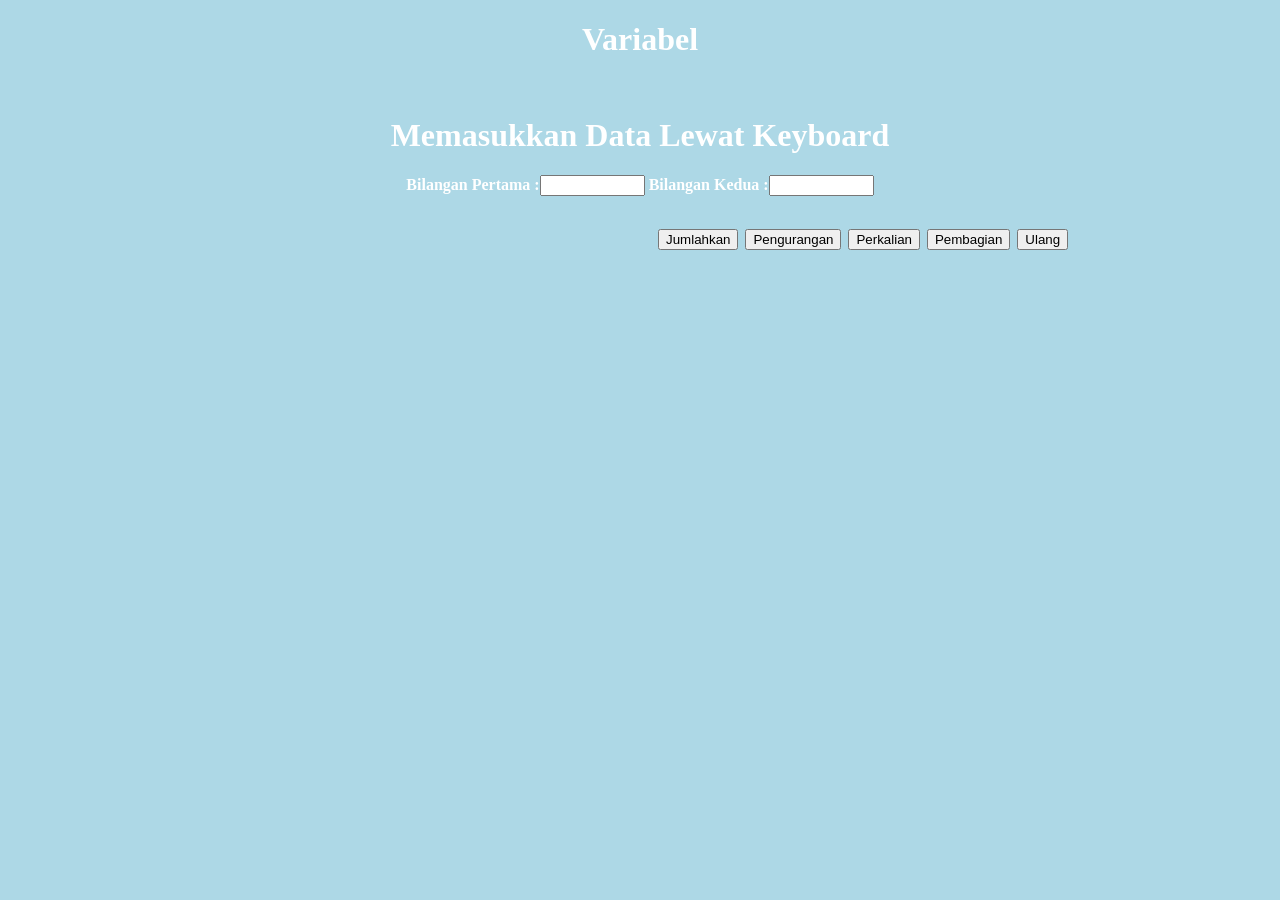
<file: tugas-1-muhamaddicky/index.html>
<!DOCTYPE html>
<html lang="en">
<head>
    <meta charset="UTF-8">
    <meta name="viewport" content="width=device-width, initial-scale=1.0">
    <link rel="stylesheet" href="style.css" />
    <title>Document</title>
</head>
<body>
    <h1>Variabel</h1>

    <form name ="fform">
        <h1><br>Memasukkan Data Lewat Keyboard</h1>
        <h4>
         Bilangan Pertama	:<input type="text" size="11" name="bilangan1"> 
         Bilangan Kedua	:<input type="text" size="11" name="bilangan2">
        </h4>
        <P>
        <input type="button" value="Jumlahkan" onclick="jumlah()">
        <input type="button" value="Pengurangan" onclick="kurang()">
        <input type="button" value="Perkalian" onclick="kali()">
        <input type="button" value="Pembagian" onclick="bagi()">
        <input type="reset" value="Ulang">
        </P>
    </form>
        
    
    <script src="script.js"></script>
</body>
</html>
</file>
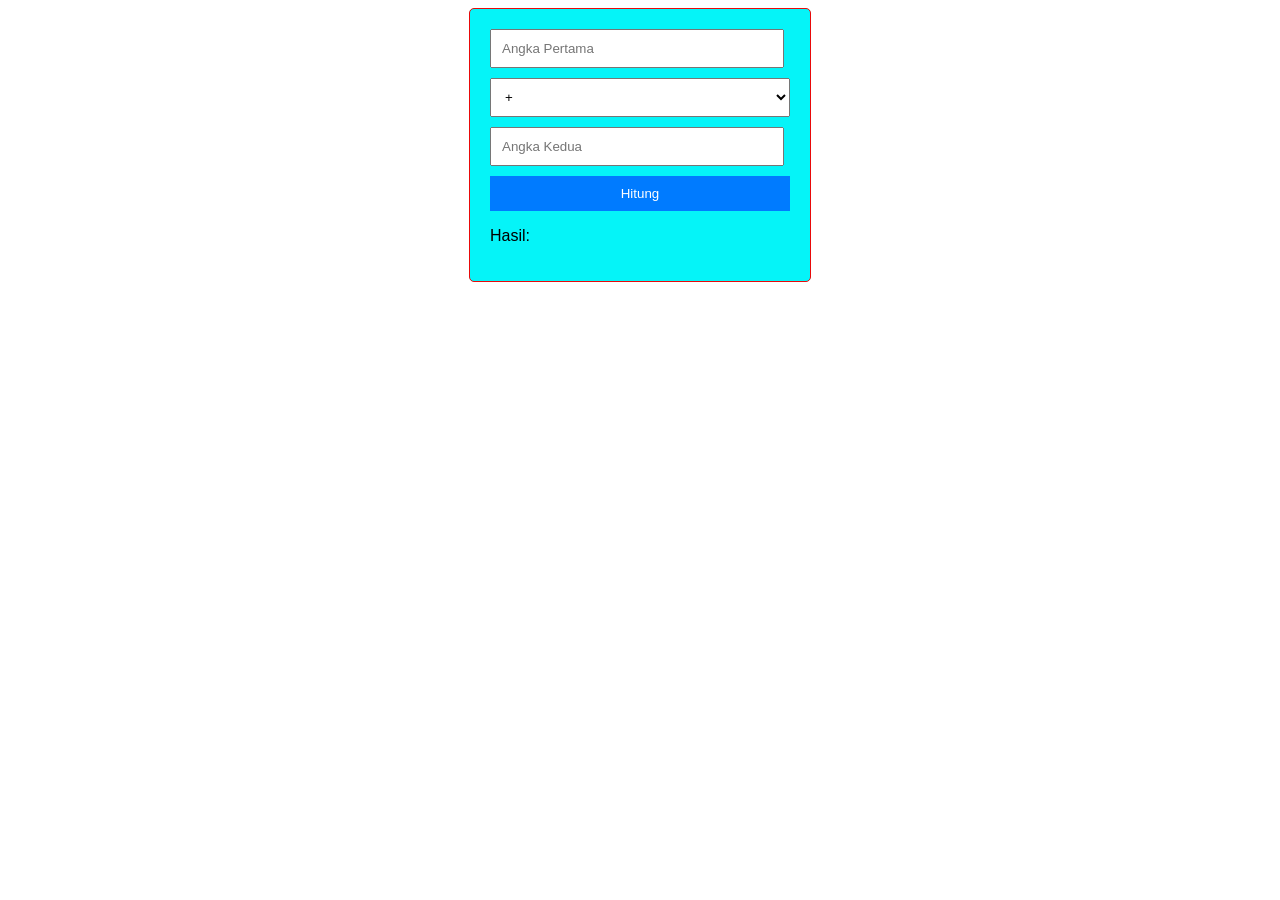
<file: tugas-2-muhamaddicky/index.html>
<!DOCTYPE html>
<html lang="en">
<head>
    <meta charset="UTF-8">
    <meta name="viewport" content="width=device-width, initial-scale=1.0">
    <title>Kalkulator Sederhana</title> <!-- Judul "Kalkulator Sederhana" -->
    <link rel="stylesheet" href="style.css">
</head>
<body>
    <div class="calculator">
        <title>Percabangan-1</title>
        <input type="text" id="angka1" placeholder="Angka Pertama">
        <select id="operator">
            <option value="+">+</option>
            <option value="-">-</option>
            <option value="*">*</option>
            <option value="/">/</option>
        </select>
        <input type="text" id="angka2" placeholder="Angka Kedua">
        <button onclick="hitung()">Hitung</button>
        <p>Hasil: <span id="hasil"></span></p>
    </div>

    <script src="script.js"></script>
</body>
</html>
</file>
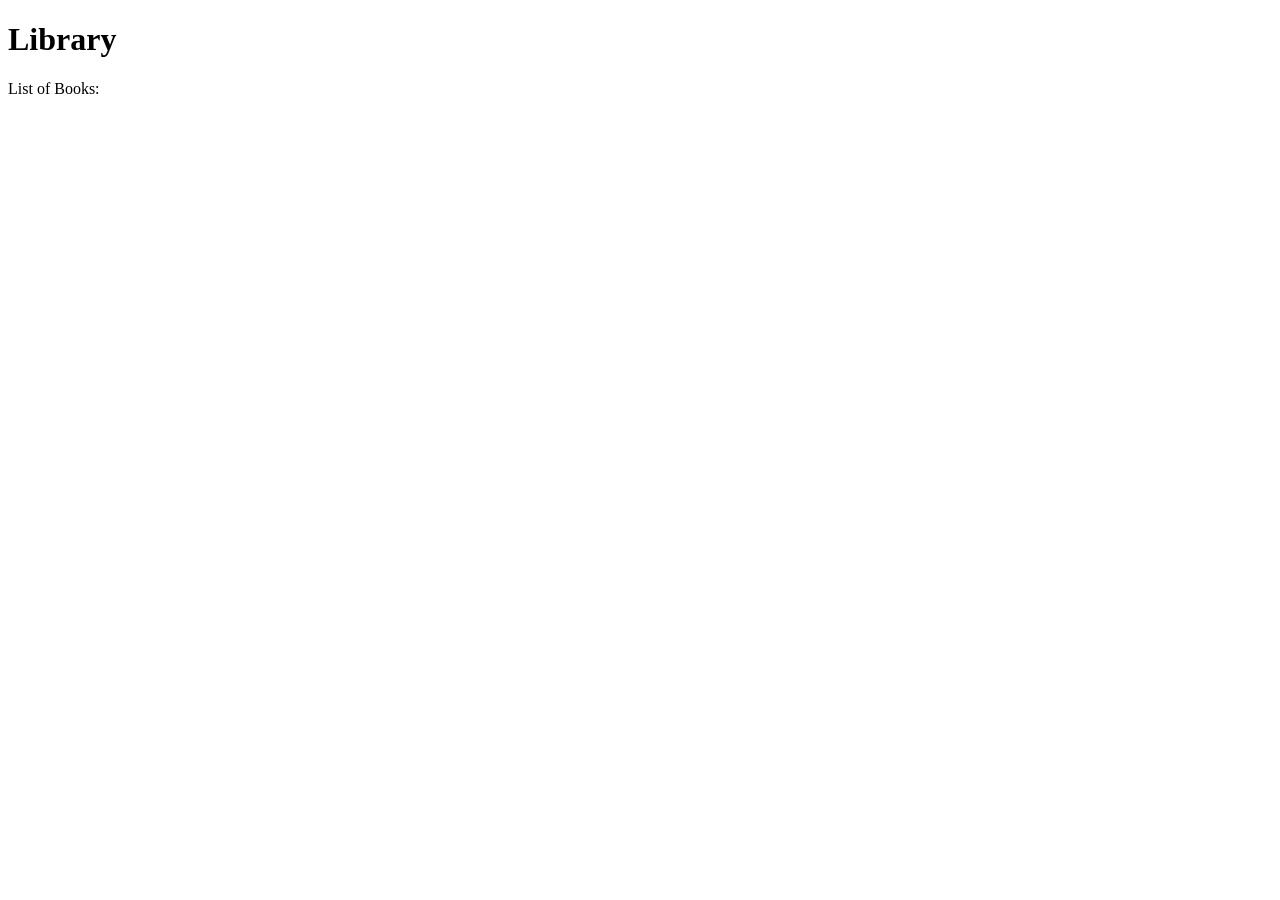
<file: tugas-3-muhamaddicky/index.html>
<!DOCTYPE html>
<html lang="en">
<head>
    <meta charset="UTF-8">
    <meta name="viewport" content="width=device-width, initial-scale=1.0">
    <title>Library</title>
</head>
<body>
    <h1>Library</h1>
    <p>List of Books:</p>
    <ul id="bookList"></ul>

    <script src="script.js"></script>
</body>
</html>
</file>
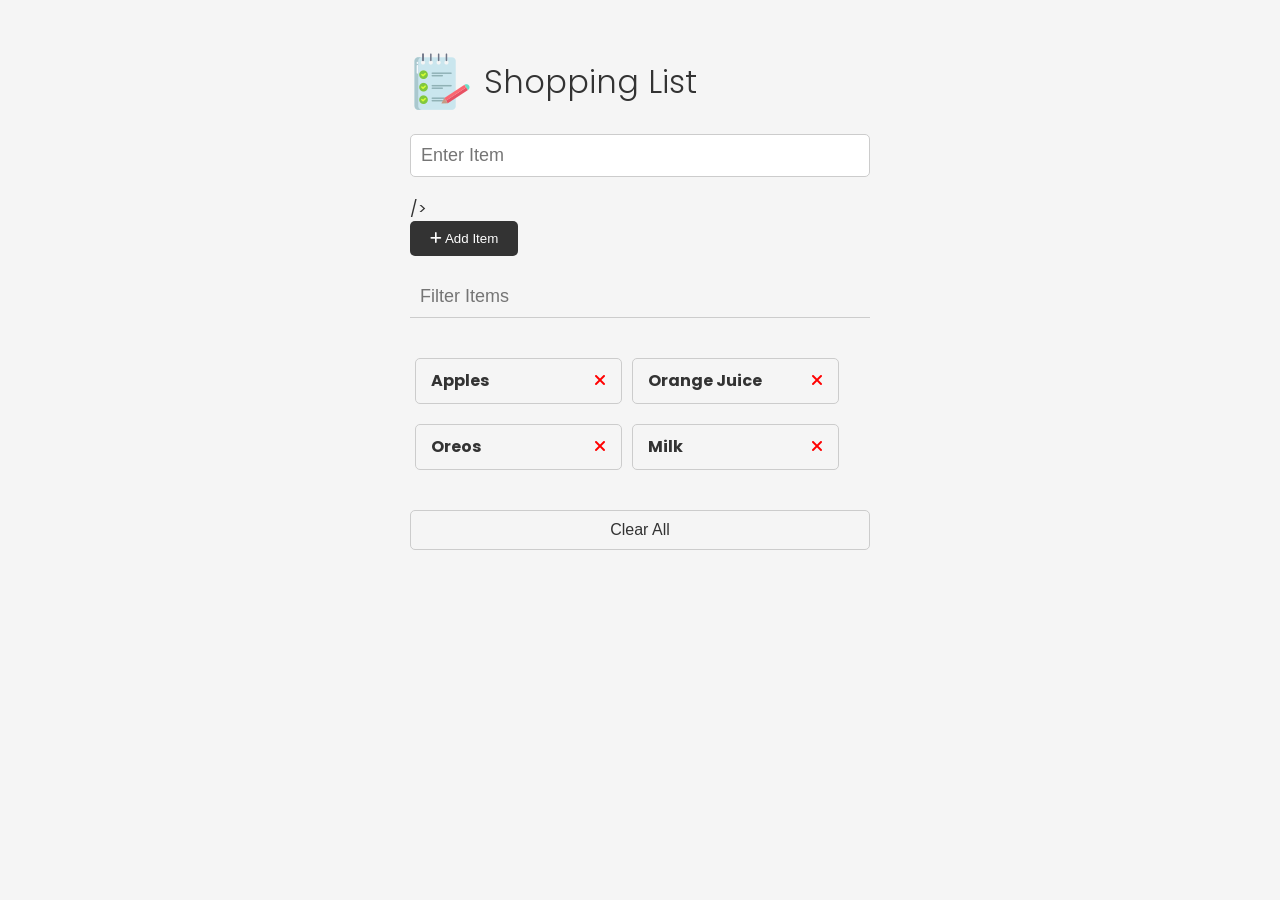
<file: tugas-4-muhamaddicky/index.html>
<!DOCTYPE html>
<html lang="en">
  <head>
    <meta charset="UTF-8" />
    <meta http-equiv="X-UA-Compatible" content="IE=edge" />
    <meta name="viewport" content="width=device-width, initial-scale=1.0" />
    <link
      rel="stylesheet"
      href="https://cdnjs.cloudflare.com/ajax/libs/font-awesome/6.1.2/css/all.min.css"
      integrity="sha512-1sCRPdkRXhBV2PBLUdRb4tMg1w2YPf37qatUFeS7zlBy7jJI8Lf4VHwWfZZfpXtYSLy85pkm9GaYVYMfw5BC1A=="
      crossorigin="anonymous"
      referrerpolicy="no-referrer"
    />
    <link rel="stylesheet" href="style.css" />
    <title>Shopping List</title>
  </head>
  <body>
    <div class="container">
      <header>
        <img src="images/note.png" alt="" />
        <h1>Shopping List</h1>
      </header>
      <form id="item-form">
        <div class="form-control">
          <input
            type="text"
            class="form-input"
            id="item-input"
            name="item"
            placeholder="Enter Item" <!-- Perbaiki 'place holder' menjadi 'placeholder' -->
          />
        </div>
        <div class="form-control">
          <button type="submit" class="btn">
            <i class="fa-solid fa-plus"></i> Add Item
          </button>
        </div>
      </form>

      <div class="filter">
        <input
          type="text"
          class="form-input-filter"
          id="filter"
          placeholder="Filter Items"
        />
      </div>

      <ul id="item-list" class="items">
        <li>
          Apples
          <button class="remove-item btn-link text-red">
            <i class="fa-solid fa-xmark"></i>
          </button>
        </li>
        <li>
          Orange Juice
          <button class="remove-item btn-link text-red">
            <i class="fa-solid fa-xmark"></i>
          </button>
        </li>
        <li>
          Oreos
          <button class="remove-item btn-link text-red">
            <i class="fa-solid fa-xmark"></i>
          </button>
        </li>
        <li>
          Milk
          <button class="remove-item btn-link text-red">
            <i class="fa-solid fa-xmark"></i>
          </button>
        </li>
      </ul>

      <button id="clear" class="btn-clear">Clear All</button>
    </div>

    <script src="script.js"></script>
  </body>
</html>
</file>
<file: tugas-1-muhamaddicky/style.css>
body {
    background-color: lightblue;
  }
  
  h1 {
    color: white;
    text-align: center;
  }

  h4 {
    color: white;
    text-align: center;
  }
  
  p {
    font-family: Arial, Helvetica, sans-serif;
    font-size: 25px;
    margin-left: 650px;
}
</file>
<file: tugas-2-muhamaddicky/style.css>
/* style.css */
body {
    font-family: Arial, sans-serif;
}
.calculator {
    width: 300px;
    margin: 0 auto;
    padding: 20px;
    border: 1px solid #e80a0a;
    border-radius: 5px;
    background-color: #05f4f8;
}
.calculator input[type="text"] {
    width: 90%;
    padding: 10px;
    margin-bottom: 10px;
}
.calculator select {
    width: 100%;
    padding: 10px;
    margin-bottom: 10px;
}
.calculator button {
    width: 100%;
    padding: 10px;
    background-color: #007BFF;
    color: #fff;
    border: none;
    cursor: pointer;
}
</file>
<file: tugas-4-muhamaddicky/style.css>
@import url('https://fonts.googleapis.com/css2?family=Poppins:wght@300;400;700&display=swap');

*,
*::before,
*::after {
  margin: 0;
  padding: 0;
  box-sizing: border-box;
}

body {
  font-family: 'Poppins', sans-serif;
  font-size: 16px;
  line-height: 1.5;
  color: #333;
  background-color: #f5f5f5;
}

header {
  display: flex;
  justify-content: flex-start;
  align-items: center;
  margin-bottom: 20px;
}

header h1 {
  font-weight: 300;
  margin-left: 10px;
}

.container {
  max-width: 500px;
  margin: 30px auto;
  padding: 20px;
}

/* Form & Input */
.form-input {
  width: 100%;
  font-size: 18px;
  margin-bottom: 20px;
  padding: 10px;
  border: 1px solid #ccc;
  border-radius: 5px;
  outline: none;
}

.form-input-filter {
  margin-top: 20px;
  width: 100%;
  font-size: 18px;
  margin-bottom: 20px;
  padding: 10px;
  border: none;
  border-bottom: 1px solid #ccc;
  background: transparent;
  outline: none;
}

/* Buttons */
.btn {
  background-color: #333;
  color: #fff;
  border: none;
  border-radius: 5px;
  padding: 10px 20px;
  cursor: pointer;
}

.btn:hover {
  background-color: #444;
}

.btn-link {
  font-size: 16px;
  background-color: transparent;
  color: #333;
  border: none;
  padding: 0;
  cursor: pointer;
}

.btn-clear {
  margin-top: 20px;
  width: 100%;
  font-size: 16px;
  background-color: transparent;
  color: #333;
  border: 1px solid #ccc;
  border-radius: 5px;
  padding: 10px 20px;
  cursor: pointer;
}

.btn-clear:hover {
  background-color: #f1f1f1;
}

.text-red {
  color: red;
}

/* Items */

.items {
  margin-top: 20px;
  display: flex;
  flex-wrap: wrap;
}

.items li {
  display: flex;
  justify-content: space-between;
  width: 45%;
  border: 1px solid #ccc;
  border-radius: 5px;
  padding: 10px 15px;
  margin: 0 5px 20px;
  font-weight: 700;
}

@media (max-width: 500px) {
  .items li {
    width: 100%;
  }
}
</file>
